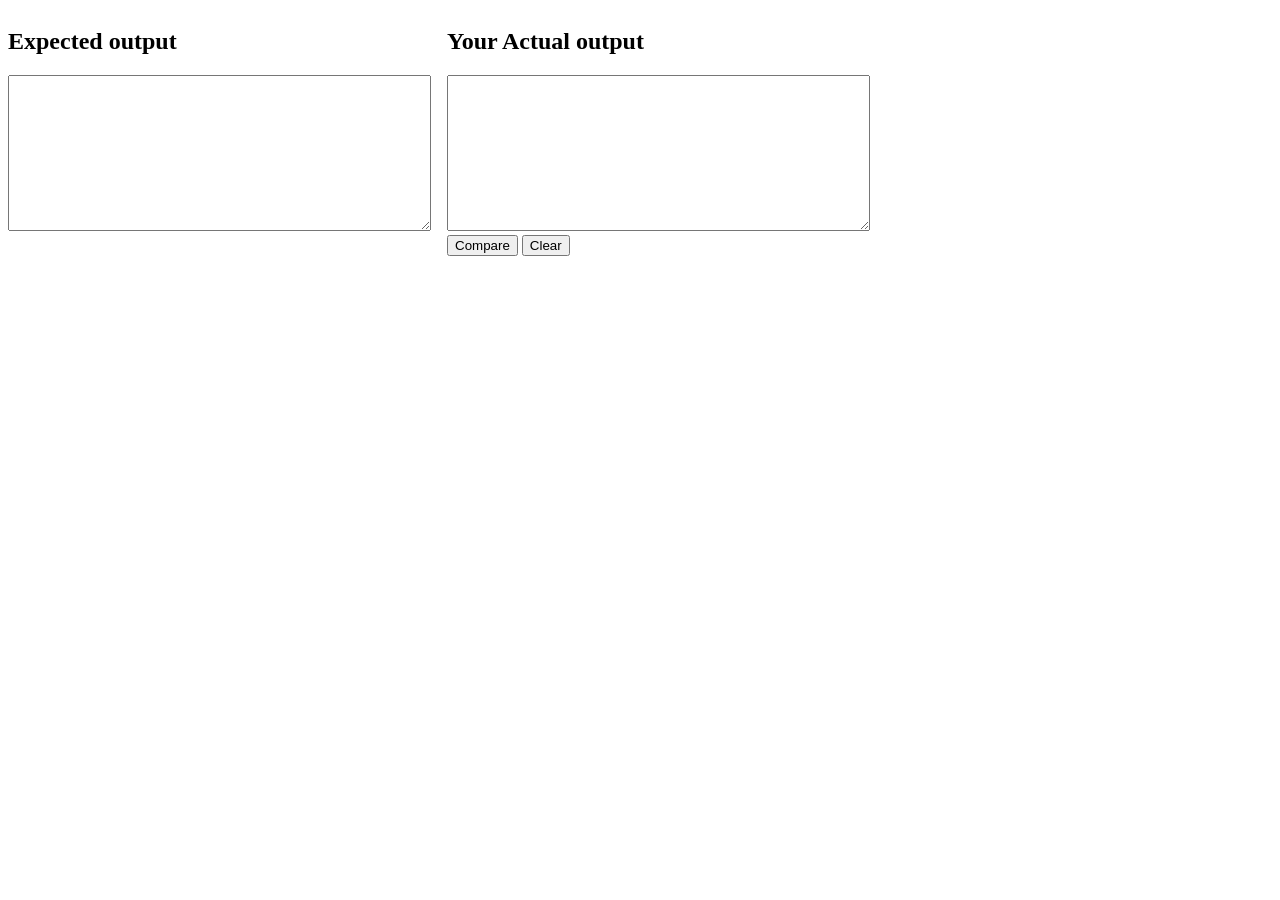
<file: mandela/index.html>
<!DOCTYPE html>
<html lang="en">
<head>
    <meta charset="UTF-8">
    <meta name="viewport" content="width=device-width, initial-scale=1.0">
    <title>Document</title>
    <link rel="stylesheet" href="style.css">
</head>
<body>
    <div class="column">
        <h2>Expected output</h2>
        <textarea id="expected"rows="10"cols="50"></textarea>
    </div>

    <div class="column">
    <h2>Your Actual output</h2>
    <textarea id="actual" rows="10" cols="50"></textarea>

    <div id="compare-area">
    <button id="compare-btn">Compare</button>
    <button id="clear-btn">Clear</button>

    <ul id="result"></ul>

    <script src="main.js"></script>
</div>
</div>
</body>
</html>
</file>
<file: mandela/style.css>
.column {
    float: left;
    margin-right: 1em;
}

#compare-area {
    clear: left;
}

#differences li {
    font-family: monospace;
    white-space: pre;
}

.nochange {
    background-color: #ccffcc;
}

.change {
    background-color: #e5b7b7;
    font-weight: bold;
}
</file>
